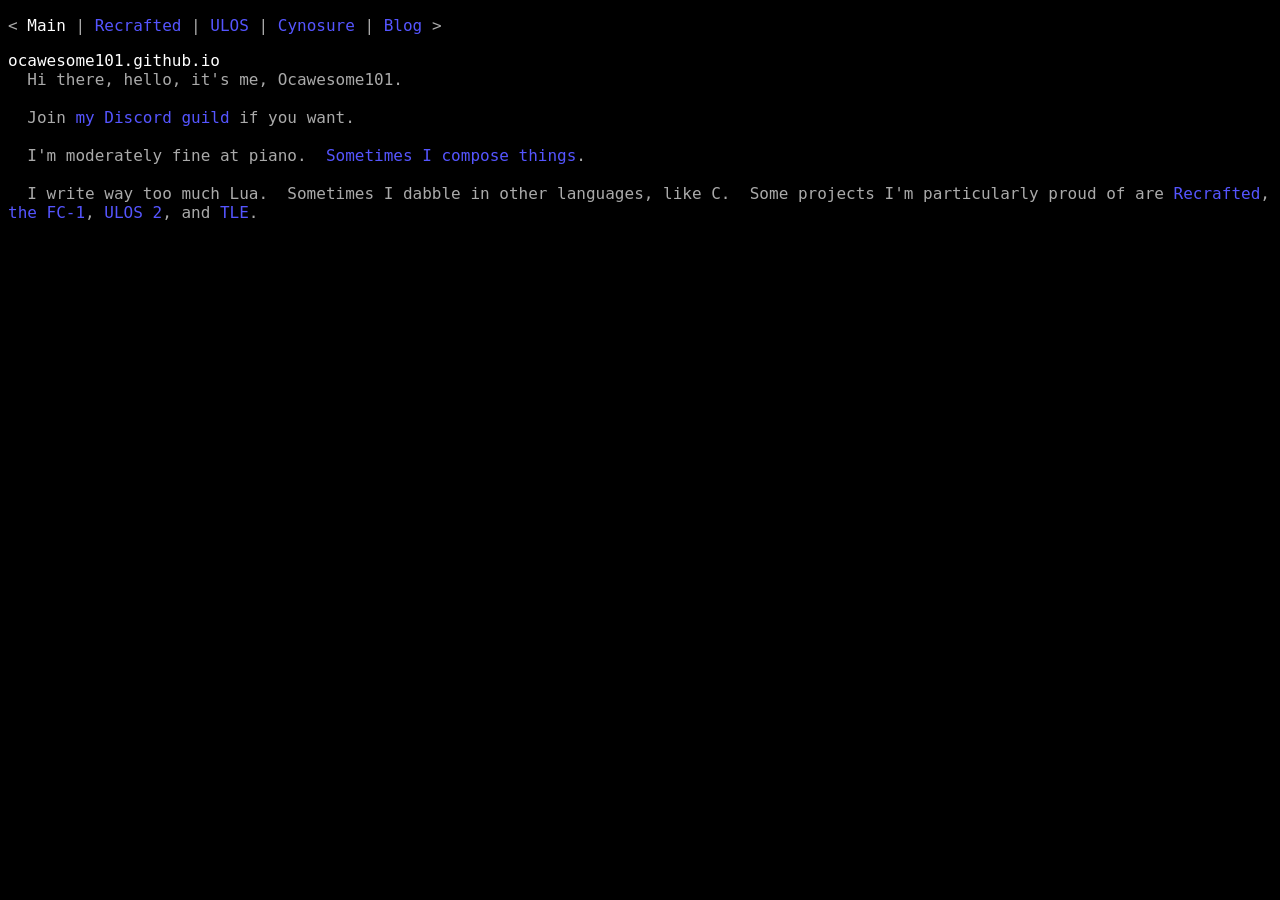
<file: index.html>
<!DOCTYPE html>

<link rel="stylesheet" href="style.css">

<html>
  <title>Index</title>
  <body><p>&lt; <span class='brightwhite'>Main</span> | <a href='https://ocawesome101.github.io/recrafted'>Recrafted</a> | <a href='./ulos'>ULOS</a> | <a href='./ulos/cynosure'>Cynosure</a> | <a href='./blog.html'>Blog</a> &gt;</p>
<p><span class='brightwhite'>ocawesome101.github.io</span><br>&nbsp;&nbsp;Hi there, hello, it's me, Ocawesome101.<br><br>&nbsp;&nbsp;Join <a href='https://discord.gg/wUS85Ay6bR'>my Discord guild</a> if you want.<br><br>&nbsp;&nbsp;I'm moderately fine at piano.&nbsp;&nbsp;<a href='https://www.youtube.com/watch?v=i2fW_Gae4kQ'>Sometimes I compose things</a>.<br><br>&nbsp;&nbsp;I write way too much Lua.&nbsp;&nbsp;Sometimes I dabble in other languages, like C.&nbsp;&nbsp;Some projects I'm particularly proud of are <a href='https://ocawesome101.github.io/recrafted'>Recrafted</a>, <a href='https://github.com/Ocawesome101/cpu-related-things/tree/master/fc1'>the FC-1</a>, <a href='https://github.com/oc-ulos'>ULOS 2</a>, and <a href='https://github.com/ocawesome101/tle'>TLE</a>.</p>
  </body>
</html>
</file>
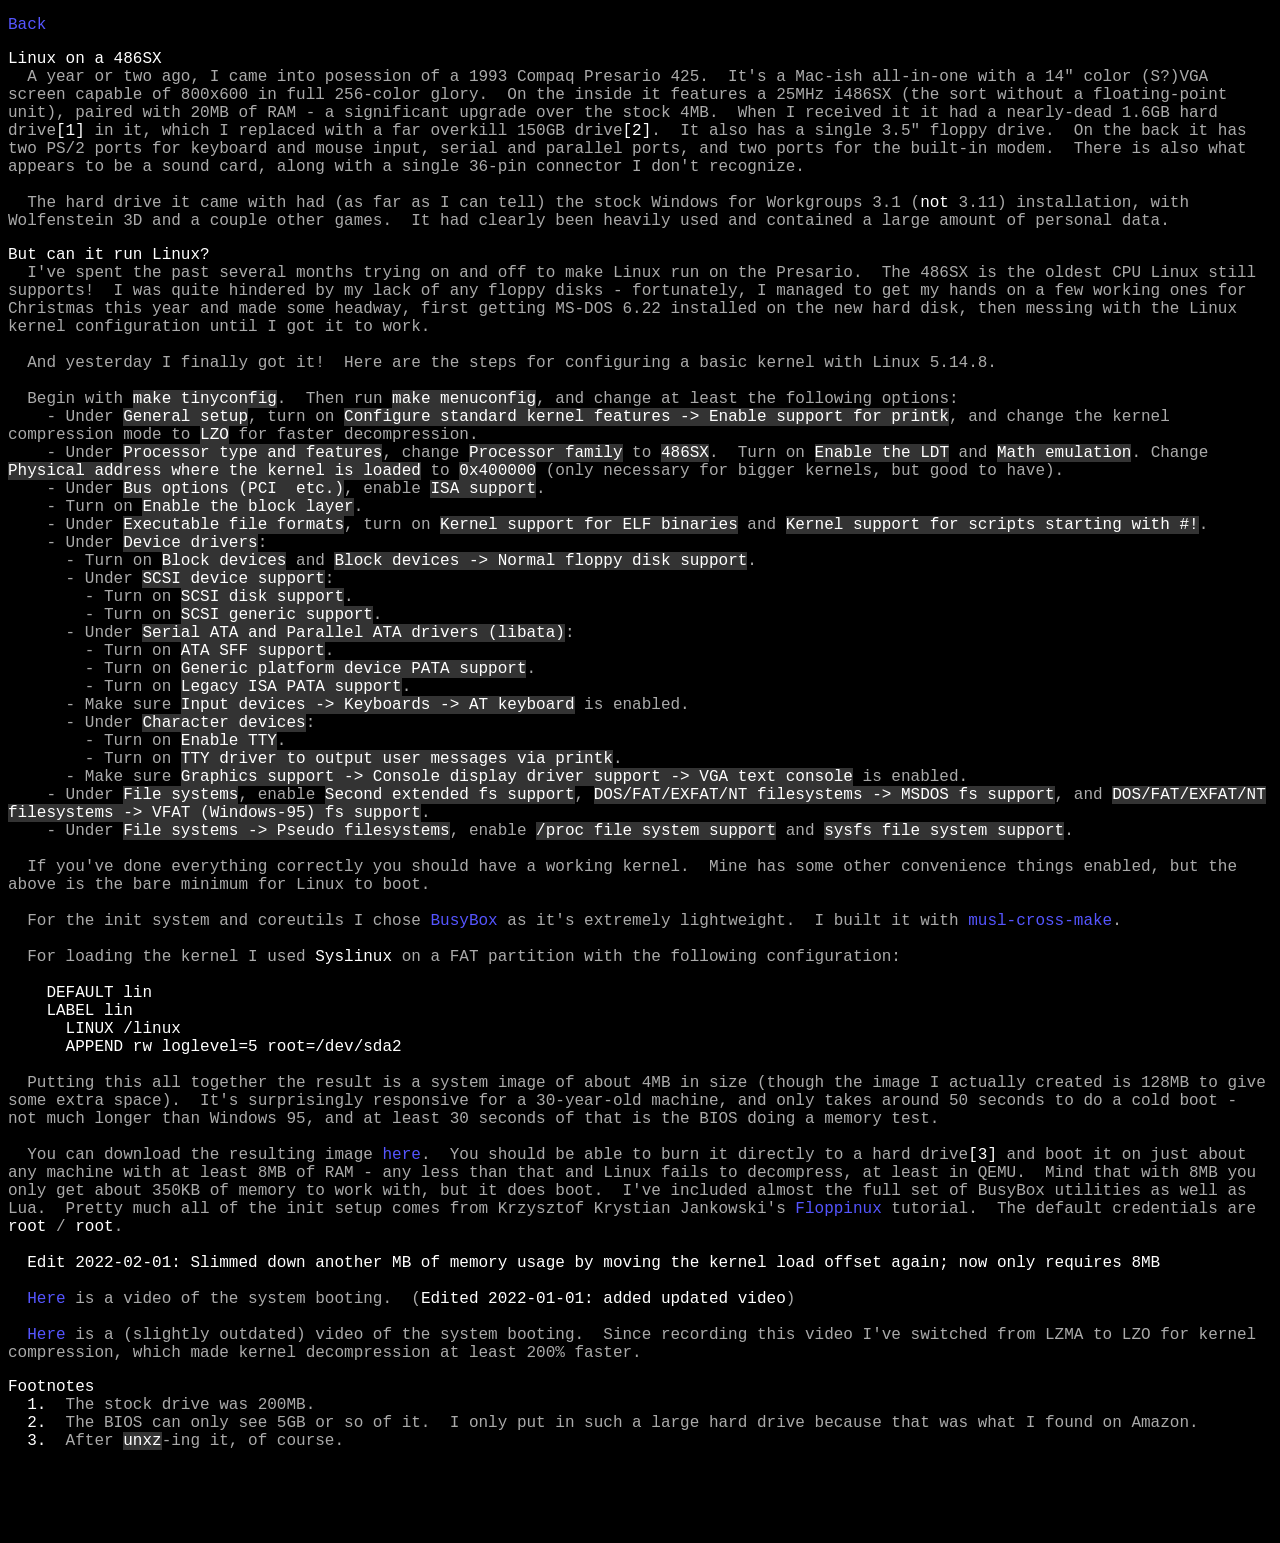
<file: 486-linux.html>
<!DOCTYPE html>

<link rel="stylesheet" href="style.css">

<html>
  <title>486-linux</title>
  <body><p><a href='./blog.html'>Back</a></p>
<p><span class='brightwhite'>Linux on a 486SX</span><br>&nbsp;&nbsp;A year or two ago, I came into posession of a 1993 Compaq Presario 425.&nbsp;&nbsp;It's a Mac-ish all-in-one with a 14" color (S?)VGA screen capable of 800x600 in full 256-color glory.&nbsp;&nbsp;On the inside it features a 25MHz i486SX (the sort without a floating-point unit), paired with 20MB of RAM - a significant upgrade over the stock 4MB.&nbsp;&nbsp;When I received it it had a nearly-dead 1.6GB hard drive<span class='brightwhite'>[1]</span> in it, which I replaced with a far overkill 150GB drive<span class='brightwhite'>[2]</span>.&nbsp;&nbsp;It also has a single 3.5" floppy drive.&nbsp;&nbsp;On the back it has two PS/2 ports for keyboard and mouse input, serial and parallel ports, and two ports for the built-in modem.&nbsp;&nbsp;There is also what appears to be a sound card, along with a single 36-pin connector I don't recognize.<br><br>&nbsp;&nbsp;The hard drive it came with had (as far as I can tell) the stock Windows for Workgroups 3.1 (<span class='brightwhite'>not</span> 3.11) installation, with Wolfenstein 3D and a couple other games.&nbsp;&nbsp;It had clearly been heavily used and contained a large amount of personal data.</p>
<p><span class='brightwhite'>But can it run Linux?</span><br>&nbsp;&nbsp;I've spent the past several months trying on and off to make Linux run on the Presario.&nbsp;&nbsp;The 486SX is the oldest CPU Linux still supports!&nbsp;&nbsp;I was quite hindered by my lack of any floppy disks - fortunately, I managed to get my hands on a few working ones for Christmas this year and made some headway, first getting MS-DOS 6.22 installed on the new hard disk, then messing with the Linux kernel configuration until I got it to work.<br><br>&nbsp;&nbsp;And yesterday I finally got it!&nbsp;&nbsp;Here are the steps for configuring a basic kernel with Linux 5.14.8.<br><br>&nbsp;&nbsp;Begin with <span class='code'>make tinyconfig</span>.&nbsp;&nbsp;Then run <span class='code'>make menuconfig</span>, and change at least the following options:<br>&nbsp;&nbsp;&nbsp;&nbsp;- Under <span class='code'>General setup</span>, turn on <span class='code'>Configure standard kernel features -> Enable support for printk</span>, and change the kernel compression mode to <span class='code'>LZO</span> for faster decompression.<br>&nbsp;&nbsp;&nbsp;&nbsp;- Under <span class='code'>Processor type and features</span>, change <span class='code'>Processor family</span> to <span class='code'>486SX</span>.&nbsp;&nbsp;Turn on <span class='code'>Enable the LDT</span> and <span class='code'>Math emulation</span>. Change <span class='code'>Physical address where the kernel is loaded</span> to <span class='code'>0x400000</span> (only necessary for bigger kernels, but good to have).<br>&nbsp;&nbsp;&nbsp;&nbsp;- Under <span class='code'>Bus options (PCI&nbsp;&nbsp;etc.)</span>, enable <span class='code'>ISA support</span>.<br>&nbsp;&nbsp;&nbsp;&nbsp;- Turn on <span class='code'>Enable the block layer</span>.<br>&nbsp;&nbsp;&nbsp;&nbsp;- Under <span class='code'>Executable file formats</span>, turn on <span class='code'>Kernel support for ELF binaries</span> and <span class='code'>Kernel support for scripts starting with #!</span>.<br>&nbsp;&nbsp;&nbsp;&nbsp;- Under <span class='code'>Device drivers</span>:<br>&nbsp;&nbsp;&nbsp;&nbsp;&nbsp;&nbsp;- Turn on <span class='code'>Block devices</span> and <span class='code'>Block devices -> Normal floppy disk support</span>.<br>&nbsp;&nbsp;&nbsp;&nbsp;&nbsp;&nbsp;- Under <span class='code'>SCSI device support</span>:<br>&nbsp;&nbsp;&nbsp;&nbsp;&nbsp;&nbsp;&nbsp;&nbsp;- Turn on <span class='code'>SCSI disk support</span>.<br>&nbsp;&nbsp;&nbsp;&nbsp;&nbsp;&nbsp;&nbsp;&nbsp;- Turn on <span class='code'>SCSI generic support</span>.<br>&nbsp;&nbsp;&nbsp;&nbsp;&nbsp;&nbsp;- Under <span class='code'>Serial ATA and Parallel ATA drivers (libata)</span>:<br>&nbsp;&nbsp;&nbsp;&nbsp;&nbsp;&nbsp;&nbsp;&nbsp;- Turn on <span class='code'>ATA SFF support</span>.<br>&nbsp;&nbsp;&nbsp;&nbsp;&nbsp;&nbsp;&nbsp;&nbsp;- Turn on <span class='code'>Generic platform device PATA support</span>.<br>&nbsp;&nbsp;&nbsp;&nbsp;&nbsp;&nbsp;&nbsp;&nbsp;- Turn on <span class='code'>Legacy ISA PATA support</span>.<br>&nbsp;&nbsp;&nbsp;&nbsp;&nbsp;&nbsp;- Make sure <span class='code'>Input devices -> Keyboards -> AT keyboard</span> is enabled.<br>&nbsp;&nbsp;&nbsp;&nbsp;&nbsp;&nbsp;- Under <span class='code'>Character devices</span>:<br>&nbsp;&nbsp;&nbsp;&nbsp;&nbsp;&nbsp;&nbsp;&nbsp;- Turn on <span class='code'>Enable TTY</span>.<br>&nbsp;&nbsp;&nbsp;&nbsp;&nbsp;&nbsp;&nbsp;&nbsp;- Turn on <span class='code'>TTY driver to output user messages via printk</span>.<br>&nbsp;&nbsp;&nbsp;&nbsp;&nbsp;&nbsp;- Make sure <span class='code'>Graphics support -> Console display driver support -> VGA text console</span> is enabled.<br>&nbsp;&nbsp;&nbsp;&nbsp;- Under <span class='code'>File systems</span>, enable <span class='code'>Second extended fs support</span>, <span class='code'>DOS/FAT/EXFAT/NT filesystems -> MSDOS fs support</span>, and <span class='code'>DOS/FAT/EXFAT/NT filesystems -> VFAT (Windows-95) fs support</span>.<br>&nbsp;&nbsp;&nbsp;&nbsp;- Under <span class='code'>File systems -> Pseudo filesystems</span>, enable <span class='code'>/proc file system support</span> and <span class='code'>sysfs file system support</span>.<br>&nbsp;&nbsp;<br>&nbsp;&nbsp;If you've done everything correctly you should have a working kernel.&nbsp;&nbsp;Mine has some other convenience things enabled, but the above is the bare minimum for Linux to boot.<br><br>&nbsp;&nbsp;For the init system and coreutils I chose <a href='https://busybox.net'>BusyBox</a> as it's extremely lightweight.&nbsp;&nbsp;I built it with <a href='https://github.com/richfelker/musl-cross-make'>musl-cross-make</a>.<br><br>&nbsp;&nbsp;For loading the kernel I used <span class='brightwhite'>Syslinux</span> on a FAT partition with the following configuration:<br><br>&nbsp;&nbsp;&nbsp;&nbsp;<span class='brightwhite'>DEFAULT lin<br>&nbsp;&nbsp;&nbsp;&nbsp;LABEL lin<br>&nbsp;&nbsp;&nbsp;&nbsp;&nbsp;&nbsp;LINUX /linux<br>&nbsp;&nbsp;&nbsp;&nbsp;&nbsp;&nbsp;APPEND rw loglevel=5 root=/dev/sda2</span><br><br>&nbsp;&nbsp;Putting this all together the result is a system image of about 4MB in size (though the image I actually created is 128MB to give some extra space).&nbsp;&nbsp;It's surprisingly responsive for a 30-year-old machine, and only takes around 50 seconds to do a cold boot - not much longer than Windows 95, and at least 30 seconds of that is the BIOS doing a memory test.<br><br>&nbsp;&nbsp;You can download the resulting image <a href='https://oz-craft.pickardayune.com/downloads/486linux.img.xz'>here</a>.&nbsp;&nbsp;You should be able to burn it directly to a hard drive<span class='brightwhite'>[3]</span> and boot it on just about any machine with at least 8MB of RAM - any less than that and Linux fails to decompress, at least in QEMU.&nbsp;&nbsp;Mind that with 8MB you only get about 350KB of memory to work with, but it does boot.&nbsp;&nbsp;I've included almost the full set of BusyBox utilities as well as Lua.&nbsp;&nbsp;Pretty much all of the init setup comes from Krzysztof Krystian Jankowski's <a href='https://bits.p1x.in/floppinux-an-embedded-linux-on-a-single-floppy/'>Floppinux</a> tutorial.&nbsp;&nbsp;The default credentials are <span class='brightwhite'>root</span> / <span class='brightwhite'>root</span>.<br><br>&nbsp;&nbsp;<span class='brightwhite'>Edit 2022-02-01: Slimmed down another MB of memory usage by moving the kernel load offset again; now only requires 8MB</span><br><br>&nbsp;&nbsp;<a href='https://oz-craft.pickardayune.com/vid-compaq-presario-486sx-linux-new.mp4'>Here</a> is a video of the system booting.&nbsp;&nbsp;(<span class='brightwhite'>Edited 2022-01-01: added updated video</span>)<br><br>&nbsp;&nbsp;<a href='https://oz-craft.pickardayune.com/vid-compaq-presario-486sx-linux.mp4'>Here</a> is a (slightly outdated) video of the system booting.&nbsp;&nbsp;Since recording this video I've switched from LZMA to LZO for kernel compression, which made kernel decompression at least 200% faster.</p>
<p><span class='brightwhite'>Footnotes</span><br>&nbsp;&nbsp;<span class='brightwhite'>1.</span>&nbsp;&nbsp;The stock drive was 200MB.<br>&nbsp;&nbsp;<span class='brightwhite'>2.</span>&nbsp;&nbsp;The BIOS can only see 5GB or so of it.&nbsp;&nbsp;I only put in such a large hard drive because that was what I found on Amazon.<br>&nbsp;&nbsp;<span class='brightwhite'>3.</span>&nbsp;&nbsp;After <span class='code'>unxz</span>-ing it, of course.<br></p>
  </body>
</html>
</file>
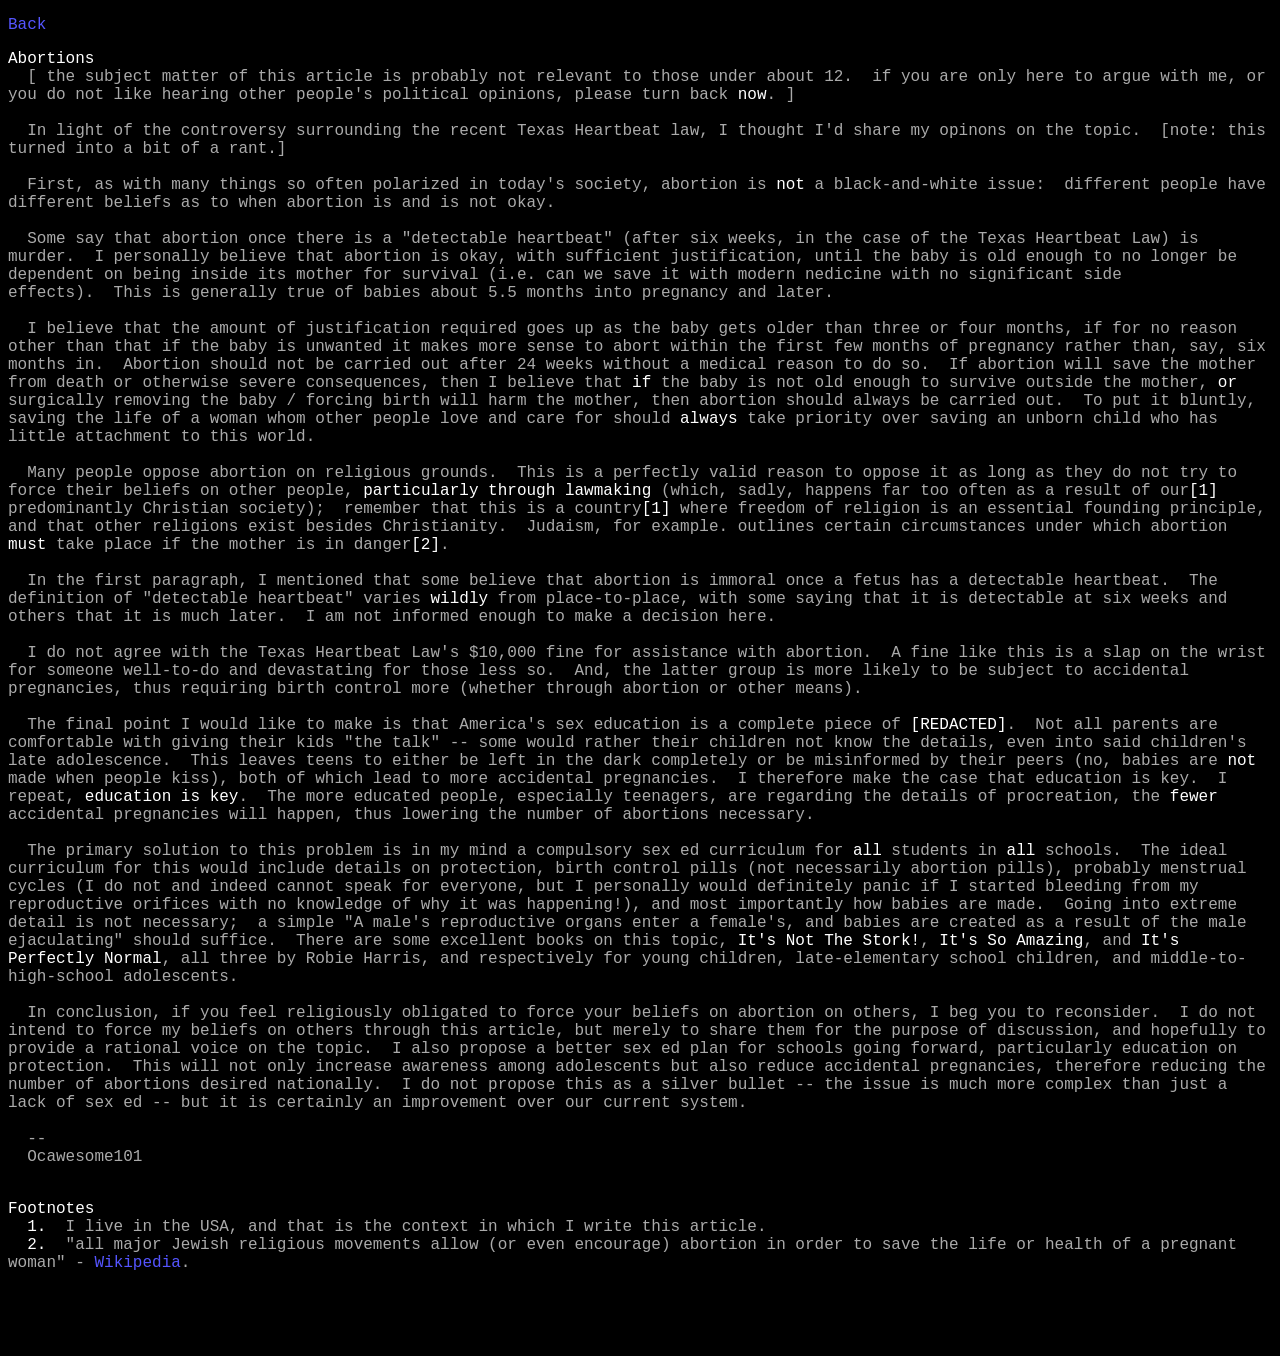
<file: abortions.html>
<!DOCTYPE html>

<link rel="stylesheet" href="style.css">

<html>
  <title>Abortions</title>
  <body><p><a href='./blog.html'>Back</a></p>
<p><span class='brightwhite'>Abortions</span><br>&nbsp;&nbsp;[ the subject matter of this article is probably not relevant to those under about 12.&nbsp;&nbsp;if you are only here to argue with me, or you do not like hearing other people's political opinions, please turn back <span class='brightwhite'>now</span>. ]<br><br>&nbsp;&nbsp;In light of the controversy surrounding the recent Texas Heartbeat law, I thought I'd share my opinons on the topic.&nbsp;&nbsp;[note: this turned into a bit of a rant.]<br><br>&nbsp;&nbsp;First, as with many things so often polarized in today's society, abortion is <span class='brightwhite'>not</span> a black-and-white issue:&nbsp;&nbsp;different people have different beliefs as to when abortion is and is not okay.<br><br>&nbsp;&nbsp;Some say that abortion once there is a "detectable heartbeat" (after six weeks, in the case of the Texas Heartbeat Law) is murder.&nbsp;&nbsp;I personally believe that abortion is okay, with sufficient justification, until the baby is old enough to no longer be dependent on being inside its mother for survival (i.e. can we save it with modern nedicine with no significant side effects).&nbsp;&nbsp;This is generally true of babies about 5.5 months into pregnancy and later.<br><br>&nbsp;&nbsp;I believe that the amount of justification required goes up as the baby gets older than three or four months, if for no reason other than that if the baby is unwanted it makes more sense to abort within the first few months of pregnancy rather than, say, six months in.&nbsp;&nbsp;Abortion should not be carried out after 24 weeks without a medical reason to do so.&nbsp;&nbsp;If abortion will save the mother from death or otherwise severe consequences, then I believe that <span class='brightwhite'>if</span> the baby is not old enough to survive outside the mother, <span class='brightwhite'>or</span> surgically removing the baby / forcing birth will harm the mother, then abortion should always be carried out.&nbsp;&nbsp;To put it bluntly, saving the life of a woman whom other people love and care for should <span class='brightwhite'>always</span> take priority over saving an unborn child who has little attachment to this world.<br><br>&nbsp;&nbsp;Many people oppose abortion on religious grounds.&nbsp;&nbsp;This is a perfectly valid reason to oppose it as long as they do not try to force their beliefs on other people, <span class='brightwhite'>particularly through lawmaking</span> (which, sadly, happens far too often as a result of our<span class='brightwhite'>[1]</span> predominantly Christian society);&nbsp;&nbsp;remember that this is a country<span class='brightwhite'>[1]</span> where freedom of religion is an essential founding principle, and that other religions exist besides Christianity.&nbsp;&nbsp;Judaism, for example. outlines certain circumstances under which abortion <span class='brightwhite'>must</span> take place if the mother is in danger<span class='brightwhite'>[2]</span>.<br><br>&nbsp;&nbsp;In the first paragraph, I mentioned that some believe that abortion is immoral once a fetus has a detectable heartbeat.&nbsp;&nbsp;The definition of "detectable heartbeat" varies <span class='brightwhite'>wildly</span> from place-to-place, with some saying that it is detectable at six weeks and others that it is much later.&nbsp;&nbsp;I am not informed enough to make a decision here.<br><br>&nbsp;&nbsp;I do not agree with the Texas Heartbeat Law's $10,000 fine for assistance with abortion.&nbsp;&nbsp;A fine like this is a slap on the wrist for someone well-to-do and devastating for those less so.&nbsp;&nbsp;And, the latter group is more likely to be subject to accidental pregnancies, thus requiring birth control more (whether through abortion or other means).<br><br>&nbsp;&nbsp;The final point I would like to make is that America's sex education is a complete piece of <span class='brightwhite'>[REDACTED]</span>.&nbsp;&nbsp;Not all parents are comfortable with giving their kids "the talk" -- some would rather their children not know the details, even into said children's late adolescence.&nbsp;&nbsp;This leaves teens to either be left in the dark completely or be misinformed by their peers (no, babies are <span class='brightwhite'>not</span> made when people kiss), both of which lead to more accidental pregnancies.&nbsp;&nbsp;I therefore make the case that education is key.&nbsp;&nbsp;I repeat, <span class='brightwhite'>education is key</span>.&nbsp;&nbsp;The more educated people, especially teenagers, are regarding the details of procreation, the <span class='brightwhite'>fewer</span> accidental pregnancies will happen, thus lowering the number of abortions necessary.<br><br>&nbsp;&nbsp;The primary solution to this problem is in my mind a compulsory sex ed curriculum for <span class='brightwhite'>all</span> students in <span class='brightwhite'>all</span> schools.&nbsp;&nbsp;The ideal curriculum for this would include details on protection, birth control pills (not necessarily abortion pills), probably menstrual cycles (I do not and indeed cannot speak for everyone, but I personally would definitely panic if I started bleeding from my reproductive orifices with no knowledge of why it was happening!), and most importantly how babies are made.&nbsp;&nbsp;Going into extreme detail is not necessary;&nbsp;&nbsp;a simple "A male's reproductive organs enter a female's, and babies are created as a result of the male ejaculating" should suffice.&nbsp;&nbsp;There are some excellent books on this topic, <span class='brightwhite'>It's Not The Stork!</span>, <span class='brightwhite'>It's So Amazing</span>, and <span class='brightwhite'>It's Perfectly Normal</span>, all three by Robie Harris, and respectively for young children, late-elementary school children, and middle-to-high-school adolescents.<br><br>&nbsp;&nbsp;In conclusion, if you feel religiously obligated to force your beliefs on abortion on others, I beg you to reconsider.&nbsp;&nbsp;I do not intend to force my beliefs on others through this article, but merely to share them for the purpose of discussion, and hopefully to provide a rational voice on the topic.&nbsp;&nbsp;I also propose a better sex ed plan for schools going forward, particularly education on protection.&nbsp;&nbsp;This will not only increase awareness among adolescents but also reduce accidental pregnancies, therefore reducing the number of abortions desired nationally.&nbsp;&nbsp;I do not propose this as a silver bullet -- the issue is much more complex than just a lack of sex ed -- but it is certainly an improvement over our current system.<br><br>&nbsp;&nbsp;--<br>&nbsp;&nbsp;Ocawesome101<br><br></p>
<p><span class='brightwhite'>Footnotes</span><br>&nbsp;&nbsp;<span class='brightwhite'>1.</span>&nbsp;&nbsp;I live in the USA, and that is the context in which I write this article.<br>&nbsp;&nbsp;<span class='brightwhite'>2.</span>&nbsp;&nbsp;"all major Jewish religious movements allow (or even encourage) abortion in order to save the life or health of a pregnant woman" - <a href='https://wikipedia.org/wiki/judaism_and_abortion'>Wikipedia</a>.</p>
  </body>
</html>
</file>
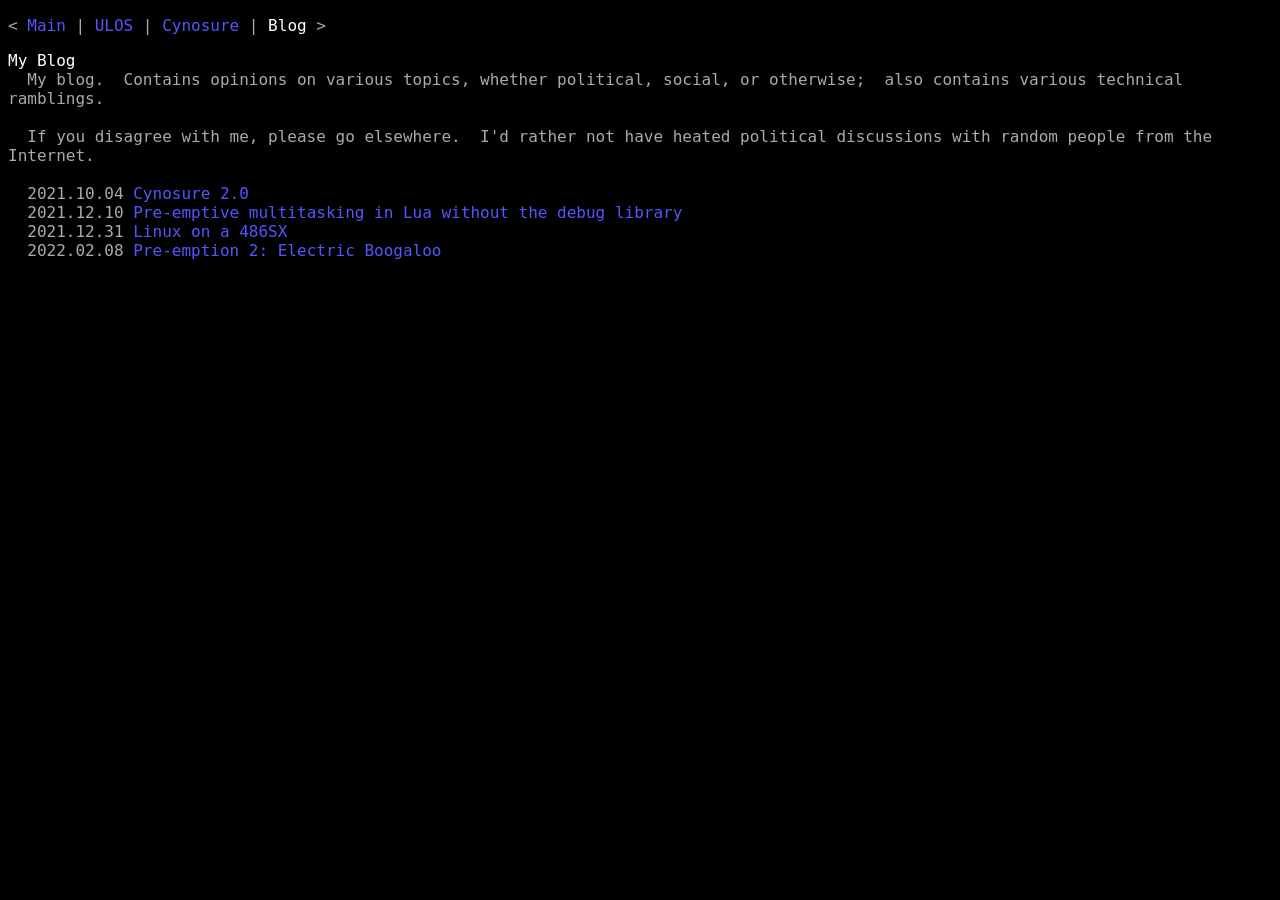
<file: blog.html>
<!DOCTYPE html>

<link rel="stylesheet" href="style.css">

<html>
  <title>Blog</title>
  <body><p>&lt; <a href='./index.html'>Main</a> | <a href='./ulos'>ULOS</a> | <a href='./ulos/cynosure'>Cynosure</a> | <span class='brightwhite'>Blog</span> &gt;</p>
<p><span class='brightwhite'>My Blog</span><br>&nbsp;&nbsp;My blog.&nbsp;&nbsp;Contains opinions on various topics, whether political, social, or otherwise;&nbsp;&nbsp;also contains various technical ramblings.<br><br>&nbsp;&nbsp;If you disagree with me, please go elsewhere.&nbsp;&nbsp;I'd rather not have heated political discussions with random people from the Internet.<br><br>&nbsp;&nbsp;2021.10.04 <a href='./cynosure-v2.html'>Cynosure 2.0</a><br>&nbsp;&nbsp;2021.12.10 <a href='./lua-preemption.html'>Pre-emptive multitasking in Lua without the debug library</a><br>&nbsp;&nbsp;2021.12.31 <a href='./486-linux.html'>Linux on a 486SX</a><br>&nbsp;&nbsp;2022.02.08 <a href='./lua-preemption-2.html'>Pre-emption 2: Electric Boogaloo</a><br></p>
  </body>
</html>
</file>
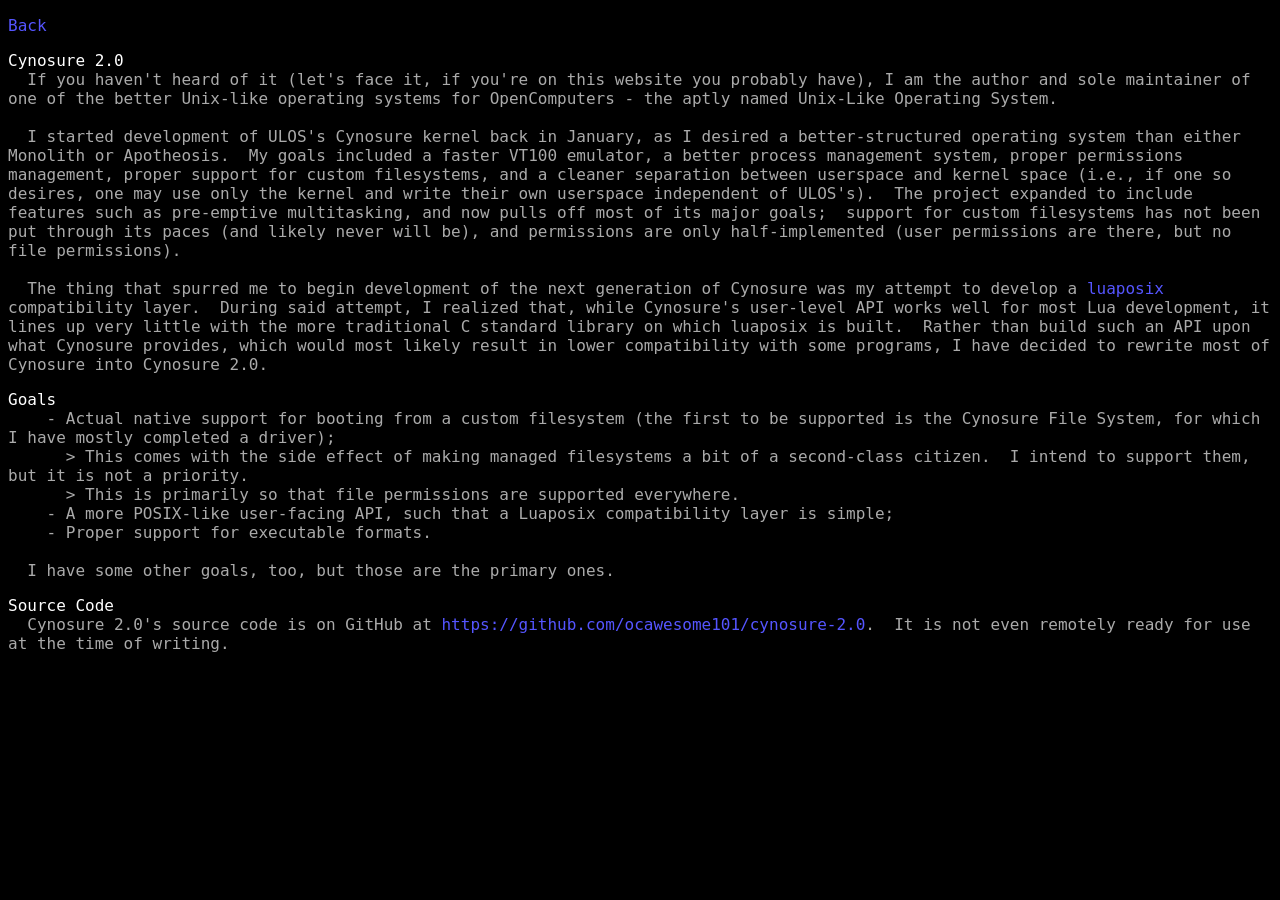
<file: cynosure-v2.html>
<!DOCTYPE html>

<link rel="stylesheet" href="style.css">

<html>
  <title>Cynosure-v2</title>
  <body><p><a href='./blog.html'>Back</a></p>
<p><span class='brightwhite'>Cynosure 2.0</span><br>&nbsp;&nbsp;If you haven't heard of it (let's face it, if you're on this website you probably have), I am the author and sole maintainer of one of the better Unix-like operating systems for OpenComputers - the aptly named Unix-Like Operating System.<br>&nbsp;&nbsp;<br>&nbsp;&nbsp;I started development of ULOS's Cynosure kernel back in January, as I desired a better-structured operating system than either Monolith or Apotheosis.&nbsp;&nbsp;My goals included a faster VT100 emulator, a better process management system, proper permissions management, proper support for custom filesystems, and a cleaner separation between userspace and kernel space (i.e., if one so desires, one may use only the kernel and write their own userspace independent of ULOS's).&nbsp;&nbsp;The project expanded to include features such as pre-emptive multitasking, and now pulls off most of its major goals;&nbsp;&nbsp;support for custom filesystems has not been put through its paces (and likely never will be), and permissions are only half-implemented (user permissions are there, but no file permissions).<br><br>&nbsp;&nbsp;The thing that spurred me to begin development of the next generation of Cynosure was my attempt to develop a <a href='https://luaposix.github.io/luaposix'>luaposix</a> compatibility layer.&nbsp;&nbsp;During said attempt, I realized that, while Cynosure's user-level API works well for most Lua development, it lines up very little with the more traditional C standard library on which luaposix is built.&nbsp;&nbsp;Rather than build such an API upon what Cynosure provides, which would most likely result in lower compatibility with some programs, I have decided to rewrite most of Cynosure into Cynosure 2.0.</p>
<p><span class='brightwhite'>Goals</span><br>&nbsp;&nbsp;&nbsp;&nbsp;- Actual native support for booting from a custom filesystem (the first to be supported is the Cynosure File System, for which I have mostly completed a driver);<br>&nbsp;&nbsp;&nbsp;&nbsp;&nbsp;&nbsp;&gt; This comes with the side effect of making managed filesystems a bit of a second-class citizen.&nbsp;&nbsp;I intend to support them, but it is not a priority.<br>&nbsp;&nbsp;&nbsp;&nbsp;&nbsp;&nbsp;&gt; This is primarily so that file permissions are supported everywhere.<br>&nbsp;&nbsp;&nbsp;&nbsp;- A more POSIX-like user-facing API, such that a Luaposix compatibility layer is simple;<br>&nbsp;&nbsp;&nbsp;&nbsp;- Proper support for executable formats.<br><br>&nbsp;&nbsp;I have some other goals, too, but those are the primary ones.<br></p>
<p><span class='brightwhite'>Source Code</span><br>&nbsp;&nbsp;Cynosure 2.0's source code is on GitHub at <a href='https://github.com/ocawesome101/cynosure-2.0'>https://github.com/ocawesome101/cynosure-2.0</a>.&nbsp;&nbsp;It is not even remotely ready for use at the time of writing.</p>
  </body>
</html>
</file>
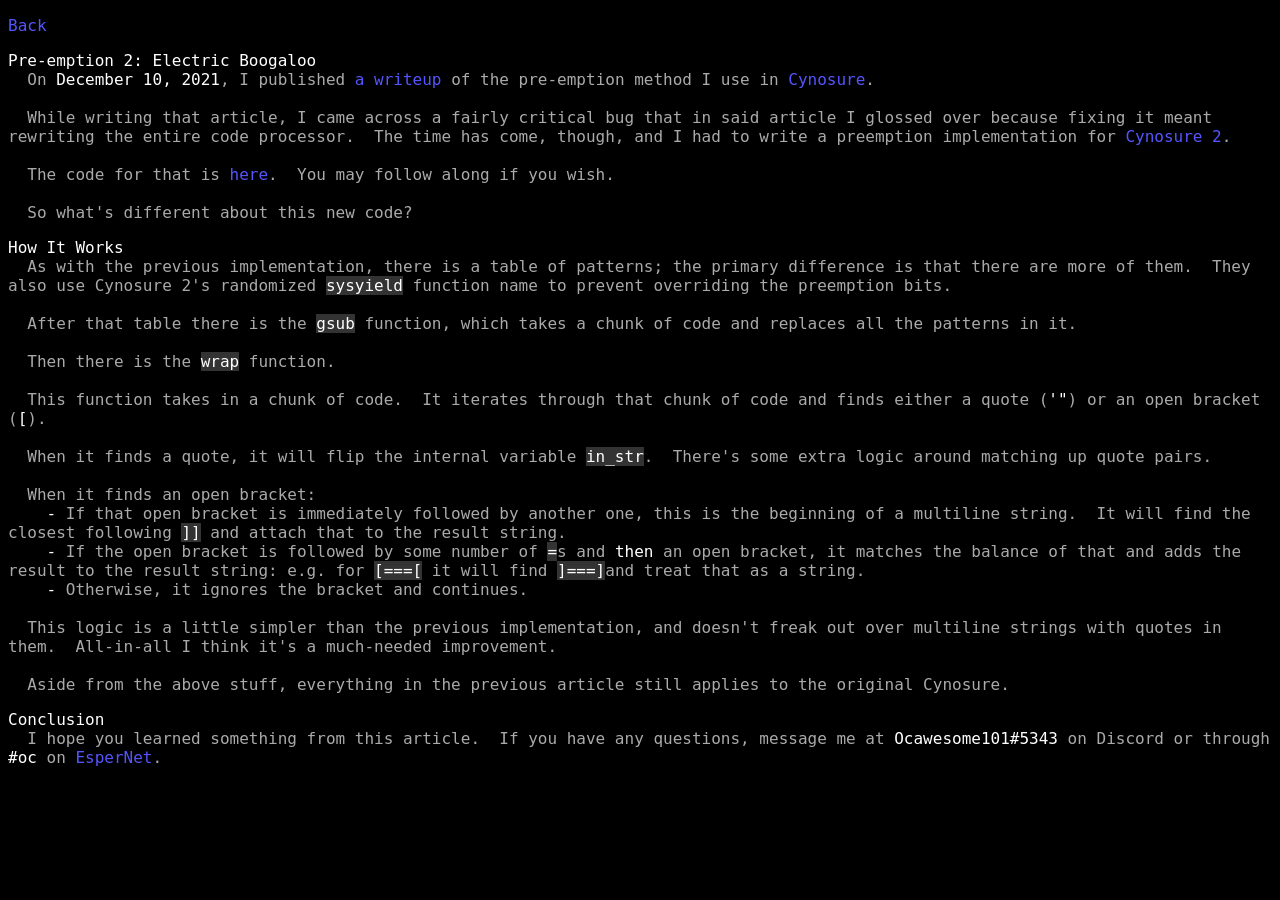
<file: lua-preemption-2.html>
<!DOCTYPE html>

<link rel="stylesheet" href="style.css">

<html>
  <title>Lua-preemption-2</title>
  <body><p><a href='./blog.html'>Back</a></p>
<p><span class='brightwhite'>Pre-emption 2: Electric Boogaloo</span><br>&nbsp;&nbsp;On <span class='brightwhite'>December 10, 2021</span>, I published <a href='./lua-preemption.html'>a writeup</a> of the pre-emption method I use in <a href='https://github.com/ocawesome101/oc-cynosure'>Cynosure</a>.<br><br>&nbsp;&nbsp;While writing that article, I came across a fairly critical bug that in said article I glossed over because fixing it meant rewriting the entire code processor.&nbsp;&nbsp;The time has come, though, and I had to write a preemption implementation for <a href='https://github.com/ocawesome101/oc-cynosure-2'>Cynosure 2</a>.<br><br>&nbsp;&nbsp;The code for that is <a href='https://github.com/Ocawesome101/oc-cynosure-2/blob/dev/src/scheduler/preempt.lua'>here</a>.&nbsp;&nbsp;You may follow along if you wish.<br><br>&nbsp;&nbsp;So what's different about this new code?</p>
<p><span class='brightwhite'>How It Works</span><br>&nbsp;&nbsp;As with the previous implementation, there is a table of patterns; the primary difference is that there are more of them.&nbsp;&nbsp;They also use Cynosure 2's randomized <span class='code'>sysyield</span> function name to prevent overriding the preemption bits.<br><br>&nbsp;&nbsp;After that table there is the <span class='code'>gsub</span> function, which takes a chunk of code and replaces all the patterns in it.<br><br>&nbsp;&nbsp;Then there is the <span class='code'>wrap</span> function.<br><br>&nbsp;&nbsp;This function takes in a chunk of code.&nbsp;&nbsp;It iterates through that chunk of code and finds either a quote (<span class='brightwhite'>'"</span>) or an open bracket (<span class='brightwhite'>[</span>).<br><br>&nbsp;&nbsp;When it finds a quote, it will flip the internal variable <span class='code'>in_str</span>.&nbsp;&nbsp;There's some extra logic around matching up quote pairs.<br><br>&nbsp;&nbsp;When it finds an open bracket:<br>&nbsp;&nbsp;&nbsp;&nbsp;<span class='brightwhite'>-</span> If that open bracket is immediately followed by another one, this is the beginning of a multiline string.&nbsp;&nbsp;It will find the closest following <span class='code'>]]</span> and attach that to the result string.<br>&nbsp;&nbsp;&nbsp;&nbsp;<span class='brightwhite'>-</span> If the open bracket is followed by some number of <span class='code'>=</span>s and <span class='brightwhite'>then</span> an open bracket, it matches the balance of that and adds the result to the result string: e.g. for <span class='code'>[===[</span> it will find <span class='code'>]===]</span>and treat that as a string.<br>&nbsp;&nbsp;&nbsp;&nbsp;<span class='brightwhite'>-</span> Otherwise, it ignores the bracket and continues.<br><br>&nbsp;&nbsp;This logic is a little simpler than the previous implementation, and doesn't freak out over multiline strings with quotes in them.&nbsp;&nbsp;All-in-all I think it's a much-needed improvement.<br><br>&nbsp;&nbsp;Aside from the above stuff, everything in the previous article still applies to the original Cynosure.</p>
<p><span class='brightwhite'>Conclusion</span><br>&nbsp;&nbsp;I hope you learned something from this article.&nbsp;&nbsp;If you have any questions, message me at <span class='brightwhite'>Ocawesome101#5343</span> on Discord or through <span class='brightwhite'>#oc</span> on <a href='irc.esper.net'>EsperNet</a>.</p>
  </body>
</html>
</file>
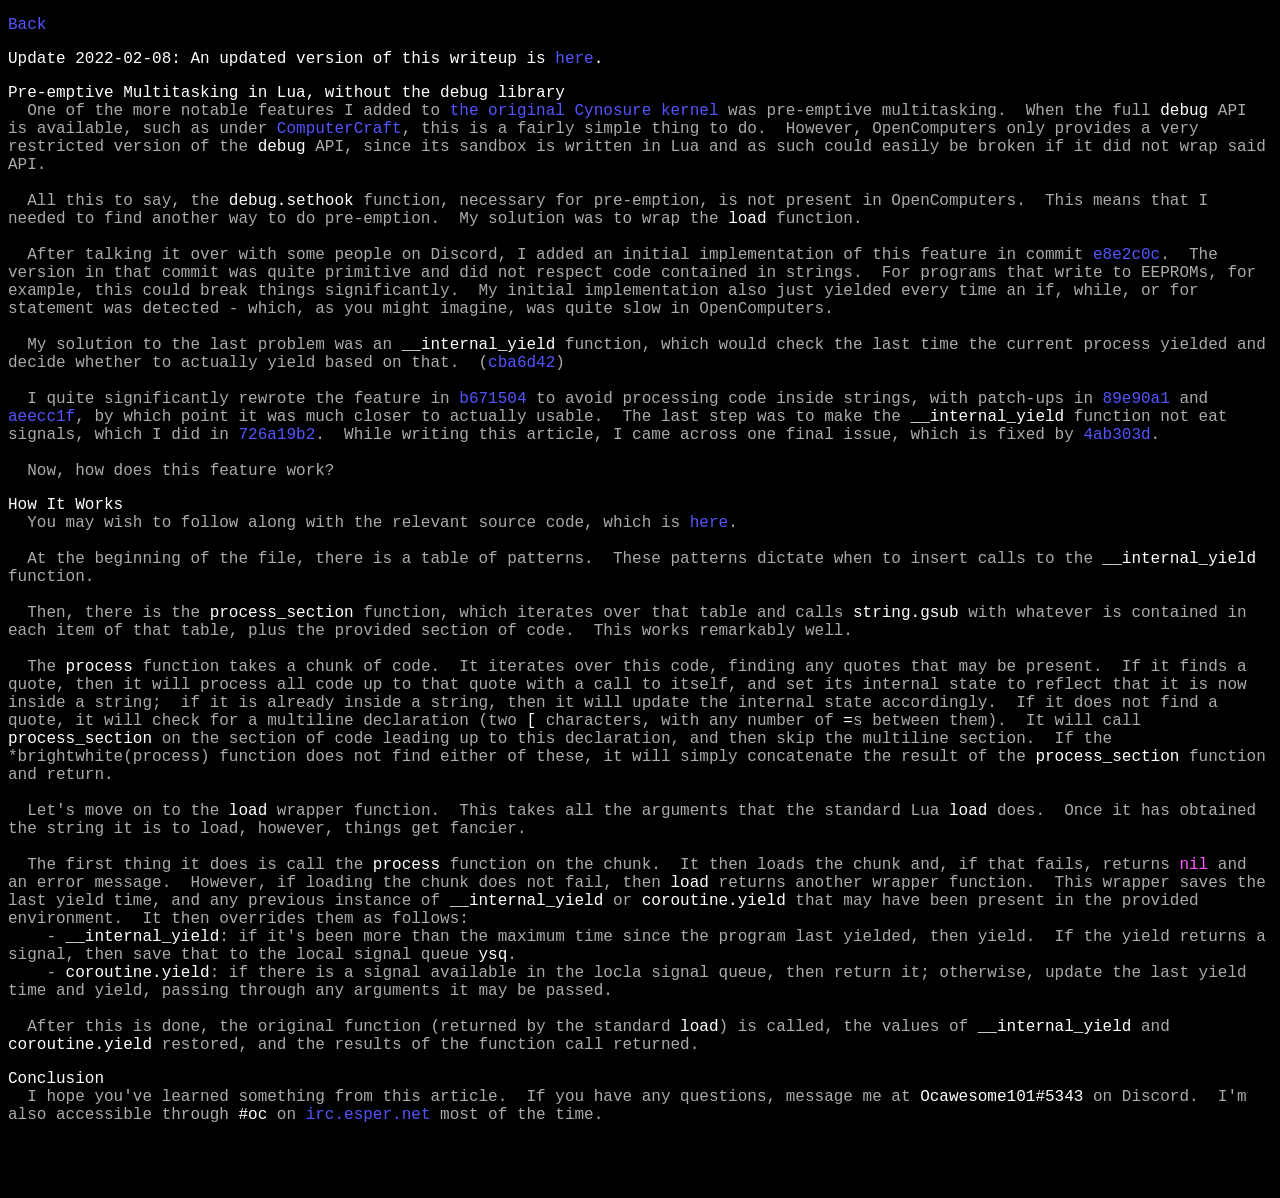
<file: lua-preemption.html>
<!DOCTYPE html>

<link rel="stylesheet" href="style.css">

<html>
  <title>Lua-preemption</title>
  <body><p><a href='./blog.html'>Back</a></p>
<p><span class='brightwhite'>Update 2022-02-08: An updated version of this writeup is <a href='./lua-preemption-2.html'>here</a>.</span><br></p>
<p><span class='brightwhite'>Pre-emptive Multitasking in Lua, without the debug library</span><br>&nbsp;&nbsp;One of the more notable features I added to <a href='https://github.com/ocawesome101/oc-cynosure'>the original Cynosure kernel</a> was pre-emptive multitasking.&nbsp;&nbsp;When the full <span class='brightwhite'>debug</span> API is available, such as under <a href='https://computercraft.cc'>ComputerCraft</a>, this is a fairly simple thing to do.&nbsp;&nbsp;However, OpenComputers only provides a very restricted version of the <span class='brightwhite'>debug</span> API, since its sandbox is written in Lua and as such could easily be broken if it did not wrap said API.<br><br>&nbsp;&nbsp;All this to say, the <span class='brightwhite'>debug.sethook</span> function, necessary for pre-emption, is not present in OpenComputers.&nbsp;&nbsp;This means that I needed to find another way to do pre-emption.&nbsp;&nbsp;My solution was to wrap the <span class='brightwhite'>load</span> function.<br><br>&nbsp;&nbsp;After talking it over with some people on Discord, I added an initial implementation of this feature in commit <a href='https://github.com/Ocawesome101/oc-cynosure/commit/e8e2c0c3fc219c6ba4cc792155c04f9083101353'>e8e2c0c</a>.&nbsp;&nbsp;The version in that commit was quite primitive and did not respect code contained in strings.&nbsp;&nbsp;For programs that write to EEPROMs, for example, this could break things significantly.&nbsp;&nbsp;My initial implementation also just yielded every time an if, while, or for statement was detected - which, as you might imagine, was quite slow in OpenComputers.<br><br>&nbsp;&nbsp;My solution to the last problem was an <span class='brightwhite'>__internal_yield</span> function, which would check the last time the current process yielded and decide whether to actually yield based on that.&nbsp;&nbsp;(<a href='https://github.com/Ocawesome101/oc-cynosure/commit/cba6d42ca3712888fcd009d9972d7eb222a90bfe'>cba6d42</a>)<br><br>&nbsp;&nbsp;I quite significantly rewrote the feature in <a href='https://github.com/Ocawesome101/oc-cynosure/commit/b671504980269615e9f28ecf2730b2b800c00fd5'>b671504</a> to avoid processing code inside strings, with patch-ups in <a href='https://github.com/Ocawesome101/oc-cynosure/commit/89e90a16a0397ac5ed4a1727c2dc986a9d7ffd31'>89e90a1</a> and <a href='https://github.com/Ocawesome101/oc-cynosure/commit/aeecc1fe45fb691d936b2fc5201a4eaede3b45c4'>aeecc1f</a>, by which point it was much closer to actually usable.&nbsp;&nbsp;The last step was to make the <span class='brightwhite'>__internal_yield</span> function not eat signals, which I did in <a href='https://github.com/Ocawesome101/oc-cynosure/commit/726a19b2'>726a19b2</a>.&nbsp;&nbsp;While writing this article, I came across one final issue, which is fixed by <a href='https://github.com/Ocawesome101/oc-cynosure/commit/4ab303d96f7e723124ed7ddf46daec829158b064'>4ab303d</a>.<br><br>&nbsp;&nbsp;Now, how does this feature work?</p>
<p><span class='brightwhite'>How It Works</span><br>&nbsp;&nbsp;You may wish to follow along with the relevant source code, which is <a href='https://github.com/ocawesome101/oc-cynosure/blob/dev/base/load.lua'>here</a>.<br><br>&nbsp;&nbsp;At the beginning of the file, there is a table of patterns.&nbsp;&nbsp;These patterns dictate when to insert calls to the <span class='brightwhite'>__internal_yield</span> function.<br><br>&nbsp;&nbsp;Then, there is the <span class='brightwhite'>process_section</span> function, which iterates over that table and calls <span class='brightwhite'>string.gsub</span> with whatever is contained in each item of that table, plus the provided section of code.&nbsp;&nbsp;This works remarkably well.<br><br>&nbsp;&nbsp;The <span class='brightwhite'>process</span> function takes a chunk of code.&nbsp;&nbsp;It iterates over this code, finding any quotes that may be present.&nbsp;&nbsp;If it finds a quote, then it will process all code up to that quote with a call to itself, and set its internal state to reflect that it is now inside a string;&nbsp;&nbsp;if it is already inside a string, then it will update the internal state accordingly.&nbsp;&nbsp;If it does not find a quote, it will check for a multiline declaration (two <span class='brightwhite'>[</span> characters, with any number of <span class='brightwhite'>=</span>s between them).&nbsp;&nbsp;It will call <span class='brightwhite'>process_section</span> on the section of code leading up to this declaration, and then skip the multiline section.&nbsp;&nbsp;If the *brightwhite(process) function does not find either of these, it will simply concatenate the result of the <span class='brightwhite'>process_section</span> function and return.<br><br>&nbsp;&nbsp;Let's move on to the <span class='brightwhite'>load</span> wrapper function.&nbsp;&nbsp;This takes all the arguments that the standard Lua <span class='brightwhite'>load</span> does.&nbsp;&nbsp;Once it has obtained the string it is to load, however, things get fancier.<br><br>&nbsp;&nbsp;The first thing it does is call the <span class='brightwhite'>process</span> function on the chunk.&nbsp;&nbsp;It then loads the chunk and, if that fails, returns <span class='magenta'>nil</span> and an error message.&nbsp;&nbsp;However, if loading the chunk does not fail, then <span class='brightwhite'>load</span> returns another wrapper function.&nbsp;&nbsp;This wrapper saves the last yield time, and any previous instance of <span class='brightwhite'>__internal_yield</span> or <span class='brightwhite'>coroutine.yield</span> that may have been present in the provided environment.&nbsp;&nbsp;It then overrides them as follows:<br>&nbsp;&nbsp;&nbsp;&nbsp;- <span class='brightwhite'>__internal_yield</span>: if it's been more than the maximum time since the program last yielded, then yield.&nbsp;&nbsp;If the yield returns a signal, then save that to the local signal queue <span class='brightwhite'>ysq</span>.<br>&nbsp;&nbsp;&nbsp;&nbsp;- <span class='brightwhite'>coroutine.yield</span>: if there is a signal available in the locla signal queue, then return it; otherwise, update the last yield time and yield, passing through any arguments it may be passed.<br><br>&nbsp;&nbsp;After this is done, the original function (returned by the standard <span class='brightwhite'>load</span>) is called, the values of <span class='brightwhite'>__internal_yield</span> and <span class='brightwhite'>coroutine.yield</span> restored, and the results of the function call returned.</p>
<p><span class='brightwhite'>Conclusion</span><br>&nbsp;&nbsp;I hope you've learned something from this article.&nbsp;&nbsp;If you have any questions, message me at <span class='brightwhite'>Ocawesome101#5343</span> on Discord.&nbsp;&nbsp;I'm also accessible through <span class='brightwhite'>#oc</span> on <a href='https://irc.esper.net'>irc.esper.net</a> most of the time.</p>
  </body>
</html>
</file>
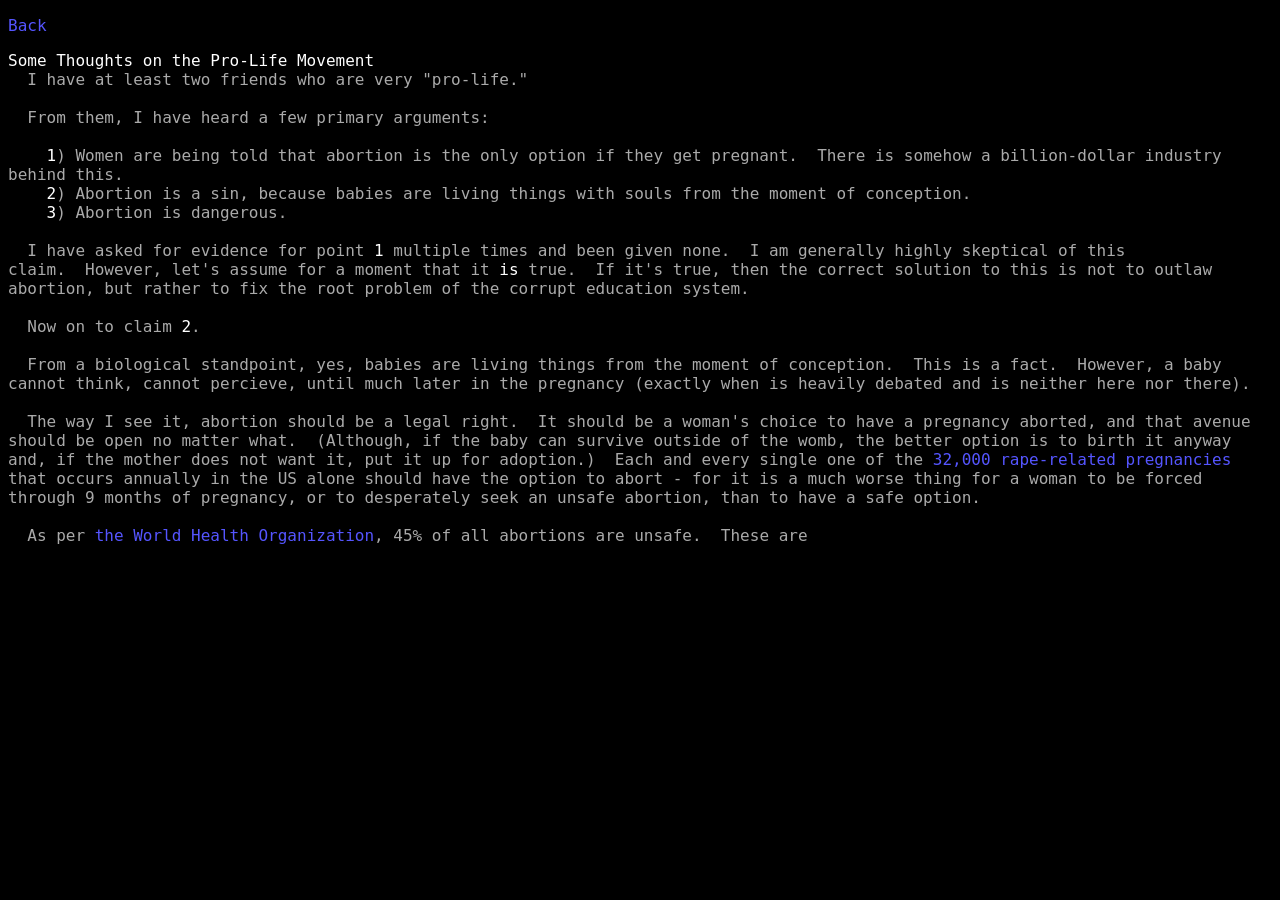
<file: thoughts1.html>
<!DOCTYPE html>

<link rel="stylesheet" href="style.css">

<html>
  <title>Thoughts1</title>
  <body><p><a href='./blog.html'>Back</a></p>
<p><span class='brightwhite'>Some Thoughts on the Pro-Life Movement</span><br>&nbsp;&nbsp;I have at least two friends who are very "pro-life."<br><br>&nbsp;&nbsp;From them, I have heard a few primary arguments:<br>&nbsp;&nbsp;<br>&nbsp;&nbsp;&nbsp;&nbsp;<span class='brightwhite'>1</span>) Women are being told that abortion is the only option if they get pregnant.&nbsp;&nbsp;There is somehow a billion-dollar industry behind this.<br>&nbsp;&nbsp;&nbsp;&nbsp;<span class='brightwhite'>2</span>) Abortion is a sin, because babies are living things with souls from the moment of conception.<br>&nbsp;&nbsp;&nbsp;&nbsp;<span class='brightwhite'>3</span>) Abortion is dangerous.<br><br>&nbsp;&nbsp;I have asked for evidence for point <span class='brightwhite'>1</span> multiple times and been given none.&nbsp;&nbsp;I am generally highly skeptical of this claim.&nbsp;&nbsp;However, let's assume for a moment that it <span class='brightwhite'>is</span> true.&nbsp;&nbsp;If it's true, then the correct solution to this is not to outlaw abortion, but rather to fix the root problem of the corrupt education system.<br><br>&nbsp;&nbsp;Now on to claim <span class='brightwhite'>2</span>.<br><br>&nbsp;&nbsp;From a biological standpoint, yes, babies are living things from the moment of conception.&nbsp;&nbsp;This is a fact.&nbsp;&nbsp;However, a baby cannot think, cannot percieve, until much later in the pregnancy (exactly when is heavily debated and is neither here nor there).<br><br>&nbsp;&nbsp;The way I see it, abortion should be a legal right.&nbsp;&nbsp;It should be a woman's choice to have a pregnancy aborted, and that avenue should be open no matter what.&nbsp;&nbsp;(Although, if the baby can survive outside of the womb, the better option is to birth it anyway and, if the mother does not want it, put it up for adoption.)&nbsp;&nbsp;Each and every single one of the <a href='https://pubmed.ncbi.nlm.nih.gov/8765248/'>32,000 rape-related pregnancies</a> that occurs annually in the US alone should have the option to abort - for it is a much worse thing for a woman to be forced through 9 months of pregnancy, or to desperately seek an unsafe abortion, than to have a safe option.<br><br>&nbsp;&nbsp;As per <a href='https://www.who.int/news-room/fact-sheets/detail/abortion'>the World Health Organization</a>, 45% of all abortions are unsafe.&nbsp;&nbsp;These are&nbsp;&nbsp;&nbsp;</p>
  </body>
</html>
</file>
<file: style.css>
@font-face {
  font-family: "unscii";
  src: url("unscii-16.ttf") format("ttf") url("unscii-16.woff") format("woff");
}
h1 {
  color: #fff
}
a {
  color: #5555ff;
  text-decoration: none
}
body {
  font-family: "unscii",monospace;
  background-color: #000;
  color: #aaa;
}

/* the 16 VT100 colors */
.red { color: #a00 }
.green { color: #0a0 }
.brown { color: #a50 }
.blue { color: #00a }
.purple { color: #a0a }
.cyan { color: #0aa }
.white { color: #aaa}

.darkgray { color: #555 }
.brightred { color: #f55 }
.brightgreen { color: #5f5 }
.yellow { color: #ff5 }
.brightblue { color: #55f }
.magenta { color: #f5f }
.brightcyan { color: #5ff }
.brightwhite { color: #fff }

.code { background: #333; color: #fff }

.blink {
  animation: blink 1s infinite
}

@keyframes blink {
  0% { background: #fff }
  49% { background: #fff }
  50% { background: #333 }
  99% { background: #333 }
  100% { background: #fff }
}
</file>
